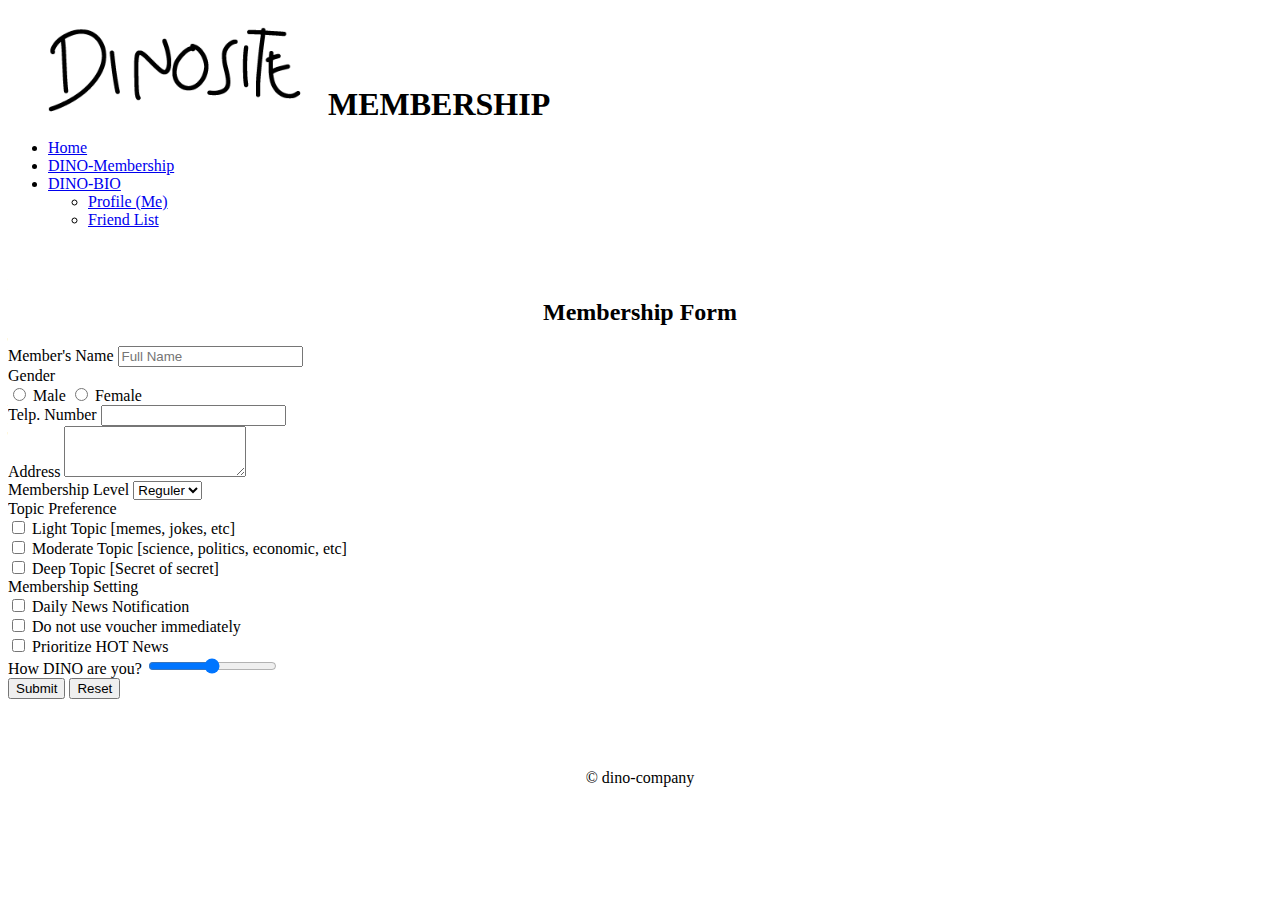
<file: CSS & Bootsrap/index.html>
<!DOCTYPE html>
<html lang="en">

<head>
  <meta charset="UTF-8">
  <meta name="viewport" content="width=device-width, initial-scale=1.0">
  <title>DINOSITE-SURVEY</title>
  <link rel="stylesheet" type="text/css" href="style.css" />
  <link href="https://cdn.jsdelivr.net/npm/bootstrap@5.3.2/dist/css/bootstrap.min.css" rel="stylesheet"
    integrity="sha384-T3c6CoIi6uLrA9TneNEoa7RxnatzjcDSCmG1MXxSR1GAsXEV/Dwwykc2MPK8M2HN" crossorigin="anonymous">
</head>

<body>
  <h1 style="margin: 15px 20px;">
    <img src="dinosite.png" width="300px">MEMBERSHIP
  </h1>
  <nav class="navbar navbar-expand-sm bg-body-tertiary" class="navbar bg-dark border-bottom border-body"
    data-bs-theme="dark">
    <div class="container-fluid">
      <div class="collapse navbar-collapse" id="navbarSupportedContent">
        <ul class="navbar-nav me-auto mb-2 mb-lg-0">
          <li class="nav-item">
            <a class="nav-link" href="home.html">Home</a>
          </li>
          <li class="nav-item">
            <a class="nav-link active" aria-current="page" href="index.html">DINO-Membership</a>
          </li>
          <li class="nav-item dropdown">
            <a class="nav-link dropdown-toggle" href="biodata.html" role="button" data-bs-toggle="dropdown"
              aria-expanded="false">
              DINO-BIO
            </a>
            <ul class="dropdown-menu">
              <li><a class="dropdown-item" href="biodata.html">Profile (Me)</a></li>
              <li><a class="dropdown-item" href="fren.html">Friend List</a></li>
            </ul>
          </li>
        </ul>
      </div>
    </div>
  </nav>

  <div class="container" id="form1">
    <h2 style="margin-bottom: 20px;">
      <center>Membership Form</center>
    </h2>
  <form method="post" action="action.html">
    <div class="mb-3">
      <label for="FullName" class="form-label">Member's Name</label>
      <input class="form-control" type="text" placeholder="Full Name" aria-label="default input example">
    </div>
    <div class="mb-3">
      <label for="address" class="form-label">Gender</label>
      <div class="mb-3">
        <input class="form-check-input" type="radio" name="flexRadioDefault" id="male">
        <label class="form-check-label" for="male">
          Male
        </label>
        <input class="form-check-input" type="radio" name="flexRadioDefault" id="fmale">
        <label class="form-check-label" for="fmale">
          Female
        </label>
      </div>
    </div>
    <div class="mb-3">
      <label for="no_telp" class="form-label">Telp. Number</label>
      <input class="form-control" type="text" aria-label="default input example">
    </div>
    <div class="mb-3">
      <label for="Address" class="form-label">Address</label>
      <textarea class="form-control" id="exampleFormControlTextarea1" rows="3"></textarea>
    </div>
    <div class="mb-3">
      <label for="lvl_memb" class="form-label">Membership Level</label> 
      <select class="form-select form-select-sm" aria-label="Small select example">
        <option selected>Reguler</option>
        <option value="1">VIP</option>
        <option value="2">VVIP</option>
      </select>
    </div>
    <div class="mb-3">
      <label for="topic" class="form-label">Topic Preference</label>
      <div class="form-check">
        <input class="form-check-input" type="checkbox" value="" id="cb1">
        <label class="form-check-label" for="cb1">Light Topic [memes, jokes, etc]</label>
      </div>
      <div class="form-check">
        <input class="form-check-input" type="checkbox" value="" id="cb3">
        <label class="form-check-label" for="cb3">Moderate Topic [science, politics, economic, etc]</label>
      </div>
      <div class="form-check">
        <input class="form-check-input" type="checkbox" value="" id="cb2">
        <label class="form-check-label" for="cb2">Deep Topic [Secret of secret]</label>
      </div>
    </div>
    <div class="mb-3">
      <label for="setting" class="form-label">Membership Setting</label>
      <div class="form-check form-switch">
        <input class="form-check-input" type="checkbox" role="switch" id="set1">
        <label class="form-check-label" for="set1">Daily News Notification</label>
      </div>
      <div class="form-check form-switch">
        <input class="form-check-input" type="checkbox" role="switch" id="set2">
        <label class="form-check-label" for="set2">Do not use voucher immediately</label>
      </div>
      <div class="form-check form-switch">
        <input class="form-check-input" type="checkbox" role="switch" id="set3">
        <label class="form-check-label" for="set3">Prioritize HOT News</label>
      </div>
    </div>
    <div class="mb-3">
      <label for="notif" class="form-label">How DINO are you?</label>
      <input type="range" class="form-range" min="0" max="10" step="1" id="notif">
    </div>
    <div class="mb-3">
      <input type="submit" value="Submit">
      <input type="reset" value="Reset">
    </div>
  </form>
  </div>

  <script src="https://cdn.jsdelivr.net/npm/bootstrap@5.3.2/dist/js/bootstrap.bundle.min.js"
    integrity="sha384-C6RzsynM9kWDrMNeT87bh95OGNyZPhcTNXj1NW7RuBCsyN/o0jlpcV8Qyq46cDfL"
    crossorigin="anonymous"></script>
</body>
<footer>
  <div class="text-bg-dark p-3">
    <center>© dino-company</center> 
  </div>
</footer>
</html>
</file>
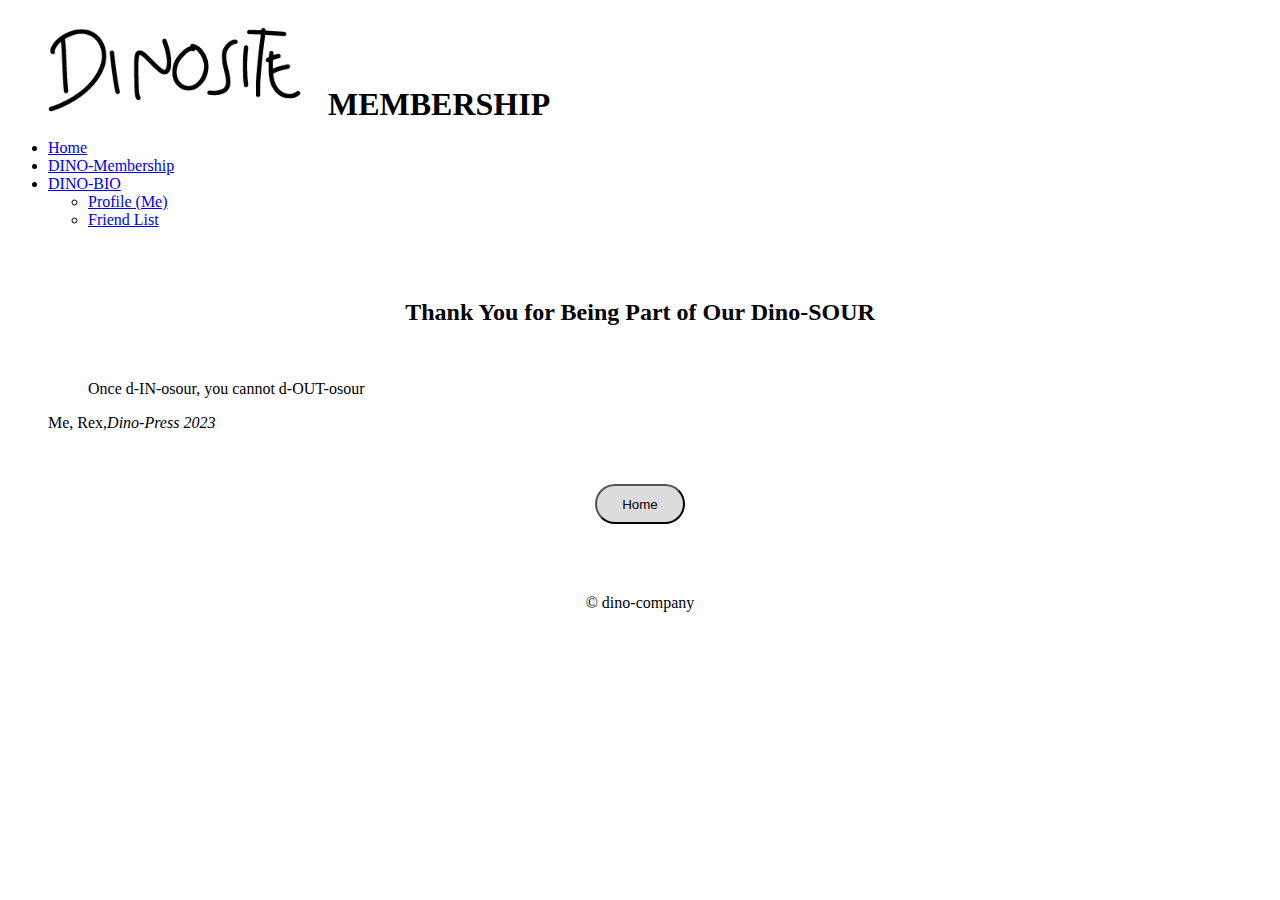
<file: CSS & Bootsrap/action.html>
<!DOCTYPE html>
<html lang="en">

<head>
  <meta charset="UTF-8">
  <meta name="viewport" content="width=device-width, initial-scale=1.0">
  <title>DINOSITE-SURVEY</title>
  <link rel="stylesheet" type="text/css" href="style.css" />
  <link href="https://cdn.jsdelivr.net/npm/bootstrap@5.3.2/dist/css/bootstrap.min.css" rel="stylesheet"
    integrity="sha384-T3c6CoIi6uLrA9TneNEoa7RxnatzjcDSCmG1MXxSR1GAsXEV/Dwwykc2MPK8M2HN" crossorigin="anonymous">
</head>

<body>
  <h1 style="margin: 15px 20px;">
    <img src="dinosite.png" width="300px">MEMBERSHIP
  </h1>
  <nav class="navbar navbar-expand-sm bg-body-tertiary" class="navbar bg-dark border-bottom border-body"
    data-bs-theme="dark">
    <div class="container-fluid">
      <div class="collapse navbar-collapse" id="navbarSupportedContent">
        <ul class="navbar-nav me-auto mb-2 mb-lg-0">
          <li class="nav-item">
            <a class="nav-link" href="home.html">Home</a>
          </li>
          <li class="nav-item">
            <a class="nav-link active" aria-current="page" href="index.html">DINO-Membership</a>
          </li>
          <li class="nav-item dropdown">
            <a class="nav-link dropdown-toggle" href="biodata.html" role="button" data-bs-toggle="dropdown"
              aria-expanded="false">
              DINO-BIO
            </a>
            <ul class="dropdown-menu">
              <li><a class="dropdown-item" href="biodata.html">Profile (Me)</a></li>
              <li><a class="dropdown-item" href="fren.html">Friend List</a></li>
            </ul>
          </li>
        </ul>
      </div>
    </div>
  </nav>

  <div class="container" id="form1" style="margin: 70px auto;">
    <h2 style="margin: 20px;">
      <center>Thank You for Being Part of Our Dino-SOUR</center>
    </h2>
    <br>
    <figure class="text-end">
      <blockquote class="blockquote">
        <p style="font-size: medium;">Once d-IN-osour, you cannot d-OUT-osour</p>
      </blockquote>
      <figcaption class="blockquote-footer">
        Me, Rex,<cite title="Source Title">Dino-Press 2023</cite>
      </figcaption>
    </figure>
    <br>
    <br>
    <div class="md-3">
        <form method="post" action="home.html">
            <center><button type="submit" value="home" id="backhome">Home</button></center>
        </form>
    </div>
  </div>
  
  <script src="https://cdn.jsdelivr.net/npm/bootstrap@5.3.2/dist/js/bootstrap.bundle.min.js"
    integrity="sha384-C6RzsynM9kWDrMNeT87bh95OGNyZPhcTNXj1NW7RuBCsyN/o0jlpcV8Qyq46cDfL"
    crossorigin="anonymous"></script>
</body>
<footer>
  <div class="text-bg-dark p-3">
    <center>© dino-company</center> 
  </div>
</footer>
</html>
</file>
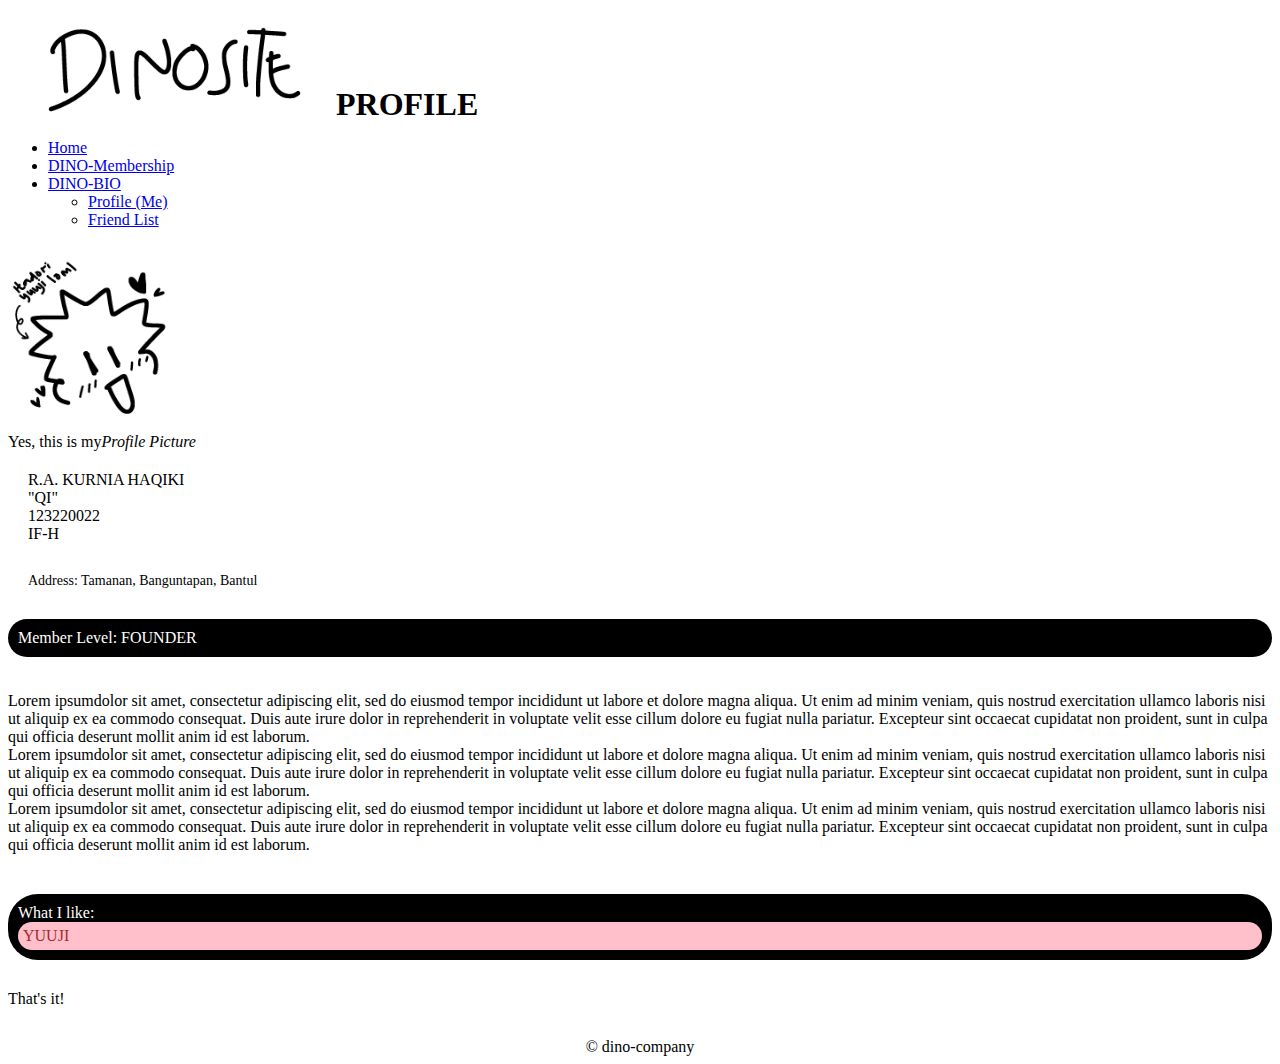
<file: CSS & Bootsrap/biodata.html>
<!DOCTYPE html>
<html lang="en">

<head>
  <meta charset="UTF-8">
  <meta name="viewport" content="width=device-width, initial-scale=1.0">
  <title>DINOSITE-BIO</title>
  <link rel="stylesheet" type="text/css" href="style.css" />
  <link href="https://cdn.jsdelivr.net/npm/bootstrap@5.3.2/dist/css/bootstrap.min.css" rel="stylesheet"
    integrity="sha384-T3c6CoIi6uLrA9TneNEoa7RxnatzjcDSCmG1MXxSR1GAsXEV/Dwwykc2MPK8M2HN" crossorigin="anonymous">
</head>

<body>
  <h1 style="margin: 15px 20px;">
    <img src="dinosite.png" width="300px"> PROFILE
  </h1>
  <nav class="navbar navbar-expand-sm bg-body-tertiary" class="navbar bg-dark border-bottom border-body"
    data-bs-theme="dark">
    <div class="container-fluid">
      <div class="collapse navbar-collapse" id="navbarSupportedContent">
        <ul class="navbar-nav me-auto mb-2 mb-lg-0">
          <li class="nav-item">
            <a class="nav-link" href="home.html">Home</a>
          </li>
          <li class="nav-item">
            <a class="nav-link" href="index.html">DINO-Membership</a>
          </li>
          <li class="nav-item dropdown">
            <a class="nav-link active dropdown-toggle" href="biodata.html" role="button" data-bs-toggle="dropdown"
              aria-expanded="false" aria-current="page" href="#">
              DINO-BIO
            </a>
            <ul class="dropdown-menu">
              <li><a class="dropdown-item" href="biodata.html">Profile (Me)</a></li>
              <li><a class="dropdown-item" href="fren.html">Friend List</a></li>
            </ul>
          </li>
        </ul>
      </div>
    </div>
  </nav>

  <div class="container text-center" style="margin: 30px auto">
    <div class="row">
      <div class="col">
        <img src="pfp.png" width="170px">
        <figcaption class="blockquote-footer" style="margin: auto;">
          Yes, this is my<cite title="Source Title">Profile Picture</cite>
        </figcaption>
      </div>
    </div>
    <div class="row" style="margin: 20px;">
      <div class="col">
        R.A. KURNIA HAQIKI
      </div>
      <div class="col">
        "QI"
      </div>
      <div class="col">
        123220022
      </div>
      <div class="col">
        IF-H
      </div>
    </div>
    <div class="row" id="addrs">
      <div class="col">
        Address: Tamanan, Banguntapan, Bantul
      </div>
    </div>
    <div class="row">
      <div class="col" id="me">
        Member Level: FOUNDER
      </div>
    </div>
    <div class="row">
      <div class="col">
        Lorem ipsumdolor sit amet, consectetur adipiscing elit, sed do eiusmod tempor incididunt ut labore et dolore
        magna aliqua. Ut enim ad minim veniam, quis nostrud exercitation ullamco laboris nisi ut aliquip ex ea commodo
        consequat. Duis aute irure dolor in reprehenderit in voluptate velit esse cillum dolore eu fugiat nulla
        pariatur. Excepteur sint occaecat cupidatat non proident, sunt in culpa qui officia deserunt mollit anim id est
        laborum.
      </div>
      <div class="col">
        Lorem ipsumdolor sit amet, consectetur adipiscing elit, sed do eiusmod tempor incididunt ut labore et dolore
        magna aliqua. Ut enim ad minim veniam, quis nostrud exercitation ullamco laboris nisi ut aliquip ex ea commodo
        consequat. Duis aute irure dolor in reprehenderit in voluptate velit esse cillum dolore eu fugiat nulla
        pariatur. Excepteur sint occaecat cupidatat non proident, sunt in culpa qui officia deserunt mollit anim id est
        laborum.
      </div>
      <div class="col">
        Lorem ipsumdolor sit amet, consectetur adipiscing elit, sed do eiusmod tempor incididunt ut labore et dolore
        magna aliqua. Ut enim ad minim veniam, quis nostrud exercitation ullamco laboris nisi ut aliquip ex ea commodo
        consequat. Duis aute irure dolor in reprehenderit in voluptate velit esse cillum dolore eu fugiat nulla
        pariatur. Excepteur sint occaecat cupidatat non proident, sunt in culpa qui officia deserunt mollit anim id est
        laborum.
      </div>
    </div>
    <div class="row" id="m1">
      <div class="col">
        What I like:
      </div>
      <div class="col" id="yuu">
        YUUJI
      </div>
    </div>
    <div class="row">
      <div class="col">
        That's it!
      </div>
    </div>
  </div>
  <script src="https://cdn.jsdelivr.net/npm/bootstrap@5.3.2/dist/js/bootstrap.bundle.min.js"
    integrity="sha384-C6RzsynM9kWDrMNeT87bh95OGNyZPhcTNXj1NW7RuBCsyN/o0jlpcV8Qyq46cDfL"
    crossorigin="anonymous"></script>
</body>
<footer>
  <div class="text-bg-dark p-3">
    <center>© dino-company</center>
  </div>
</footer>

</html>
</file>
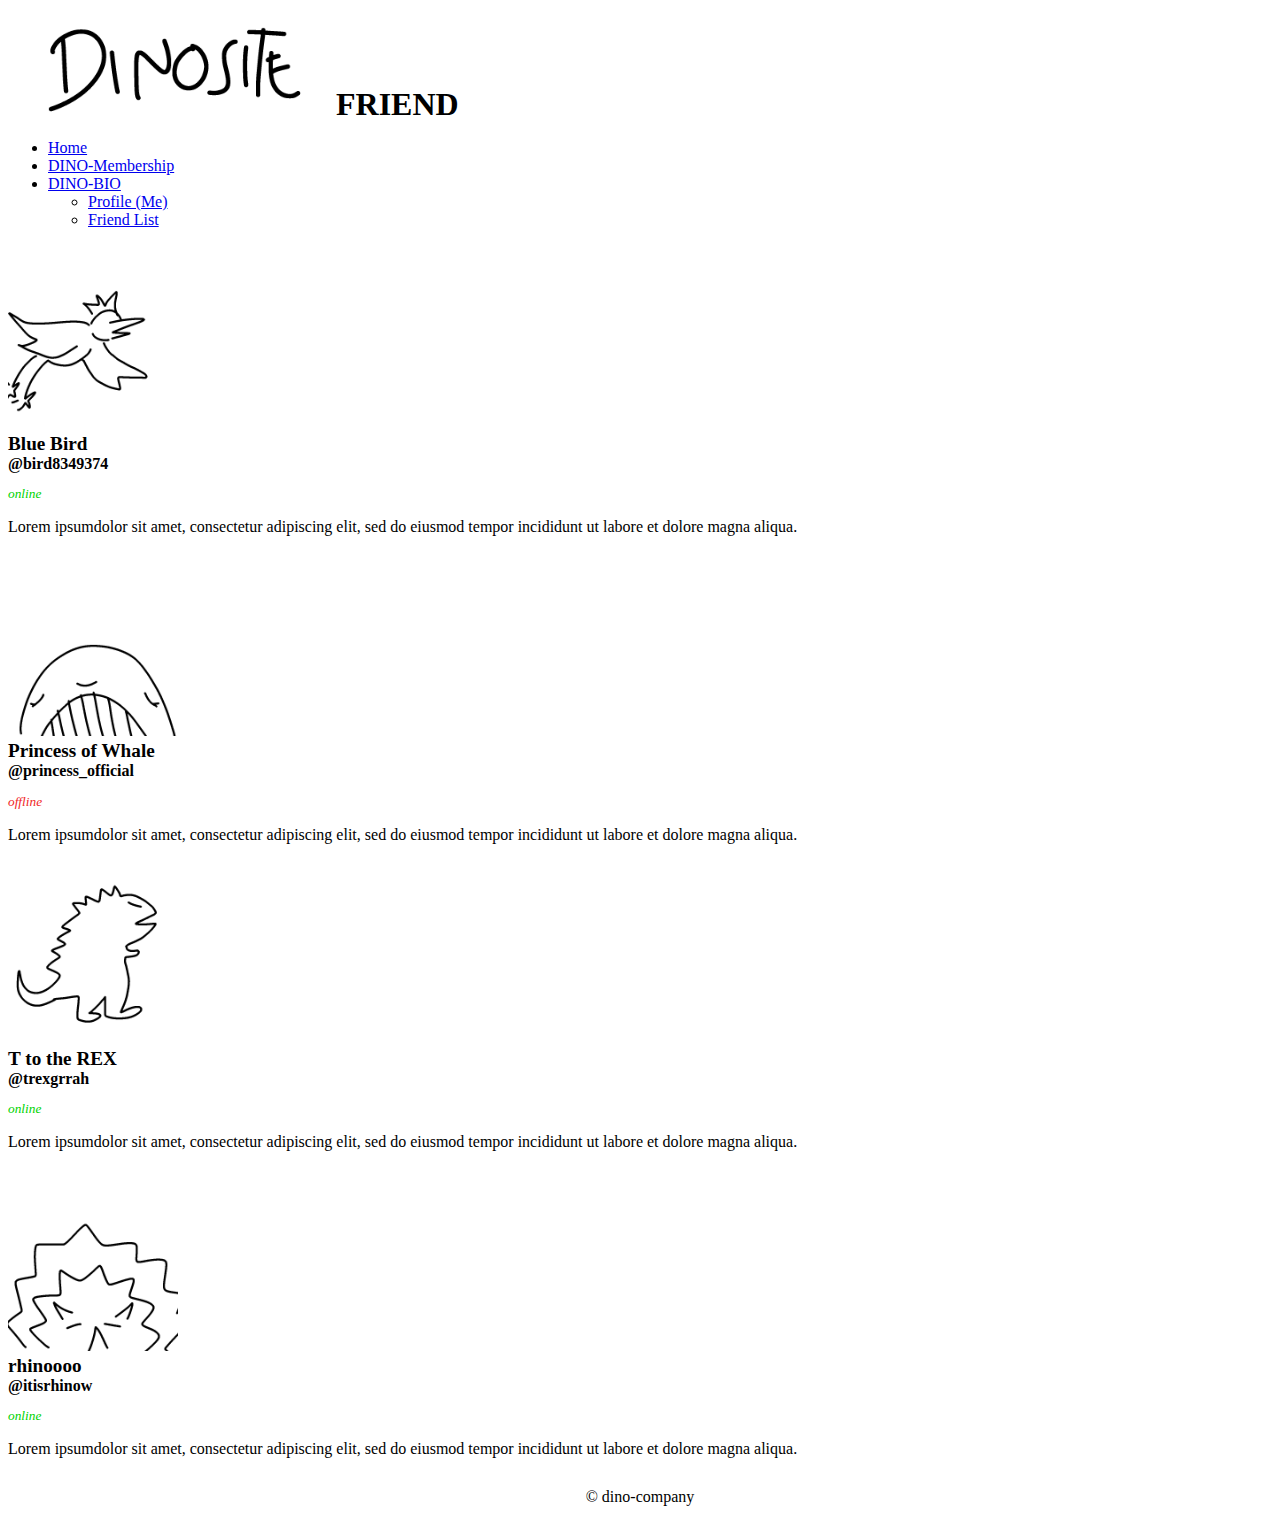
<file: CSS & Bootsrap/fren.html>
<!DOCTYPE html>
<html lang="en">

<head>
  <meta charset="UTF-8">
  <meta name="viewport" content="width=device-width, initial-scale=1.0">
  <title>DINOSITE-BIO</title>
  <link rel="stylesheet" type="text/css" href="style.css" />
  <link href="https://cdn.jsdelivr.net/npm/bootstrap@5.3.2/dist/css/bootstrap.min.css" rel="stylesheet"
    integrity="sha384-T3c6CoIi6uLrA9TneNEoa7RxnatzjcDSCmG1MXxSR1GAsXEV/Dwwykc2MPK8M2HN" crossorigin="anonymous">
</head>

<body>
  <h1 style="margin: 15px 20px;">
    <img src="dinosite.png" width="300px"> FRIEND
  </h1>
  <nav class="navbar navbar-expand-sm bg-body-tertiary" class="navbar bg-dark border-bottom border-body"
    data-bs-theme="dark">
    <div class="container-fluid">
      <div class="collapse navbar-collapse" id="navbarSupportedContent">
        <ul class="navbar-nav me-auto mb-2 mb-lg-0">
          <li class="nav-item">
            <a class="nav-link" href="home.html">Home</a>
          </li>
          <li class="nav-item">
            <a class="nav-link" href="index.html">DINO-Membership</a>
          </li>
          <li class="nav-item dropdown">
            <a class="nav-link active dropdown-toggle" href="biodata.html" role="button" data-bs-toggle="dropdown"
              aria-expanded="false" aria-current="page" href="#">
              DINO-BIO
            </a>
            <ul class="dropdown-menu">
              <li><a class="dropdown-item" href="biodata.html">Profile (Me)</a></li>
              <li><a class="dropdown-item" href="fren.html">Friend List</a></li>
            </ul>
          </li>
        </ul>
      </div>
    </div>
  </nav>

  <div class="container text-center" style="margin: 30px auto">
    <div class="row" style="margin-bottom: 30px;">
      <div class="col-5">
        <img src="pfp_bird.png" width="170px">
      </div>
      <div class="col">
        <p style="text-align: left; font-size: larger; margin: auto;"><b>Blue Bird</b></p>
        <p style="text-align: left; margin: auto;"><b>@bird8349374</b></p>
        <p style="text-align: left; font-size: smaller; color: rgb(0, 211, 0);"><i>online</i></p>
        <p style="text-align: left; font-size:medium;">Lorem ipsumdolor sit amet, consectetur adipiscing elit, sed do
          eiusmod tempor incididunt ut labore et dolore
          magna aliqua.</p>
      </div>
    </div>
    <div class="row" style="margin-bottom: 30px;">
      <div class="col-5">
        <img src="pfp_paus.png" width="170px">
      </div>
      <div class="col">
        <p style="text-align: left; font-size: larger; margin: auto;"><b>Princess of Whale</b></p>
        <p style="text-align: left; margin: auto;"><b>@princess_official</b></p>
        <p style="text-align: left; font-size: smaller; color: rgb(241, 38, 38)"><i>offline</i></p>
        <p style="text-align: left; font-size:medium;">Lorem ipsumdolor sit amet, consectetur adipiscing elit, sed do
          eiusmod tempor incididunt ut labore et dolore
          magna aliqua.</p>
      </div>
    </div>
    <div class="row" style="margin-bottom: 30px;">
      <div class="col-5">
        <img src="pfp_rex.png" width="170px">
      </div>
      <div class="col">
        <p style="text-align: left; font-size: larger; margin: auto;"><b>T to the REX</b></p>
        <p style="text-align: left; margin: auto;"><b>@trexgrrah</b></p>
        <p style="text-align: left; font-size: smaller; color: rgb(0, 211, 0)"><i>online</i></p>
        <p style="text-align: left; font-size:medium;">Lorem ipsumdolor sit amet, consectetur adipiscing elit, sed do
          eiusmod tempor incididunt ut labore et dolore
          magna aliqua.</p>
      </div>
    </div>
    <div class="row" style="margin-bottom: 30px;">
      <div class="col-5">
        <img src="pfp_rhino.png" width="170px">
      </div>
      <div class="col">
        <p style="text-align: left; font-size: larger; margin: auto;"><b>rhinoooo</b></p>
        <p style="text-align: left; margin: auto;"><b>@itisrhinow</b></p>
        <p style="text-align: left; font-size: smaller; color: rgb(0, 211, 0)"><i>online</i></p>
        <p style="text-align: left; font-size:medium;">Lorem ipsumdolor sit amet, consectetur adipiscing elit, sed do
          eiusmod tempor incididunt ut labore et dolore
          magna aliqua.</p>
      </div>
    </div>
  </div>

  </div>
  <script src="https://cdn.jsdelivr.net/npm/bootstrap@5.3.2/dist/js/bootstrap.bundle.min.js"
    integrity="sha384-C6RzsynM9kWDrMNeT87bh95OGNyZPhcTNXj1NW7RuBCsyN/o0jlpcV8Qyq46cDfL"
    crossorigin="anonymous"></script>
</body>
<footer>
  <div class="text-bg-dark p-3">
    <center>© dino-company</center>
  </div>
</footer>

</html>
</file>
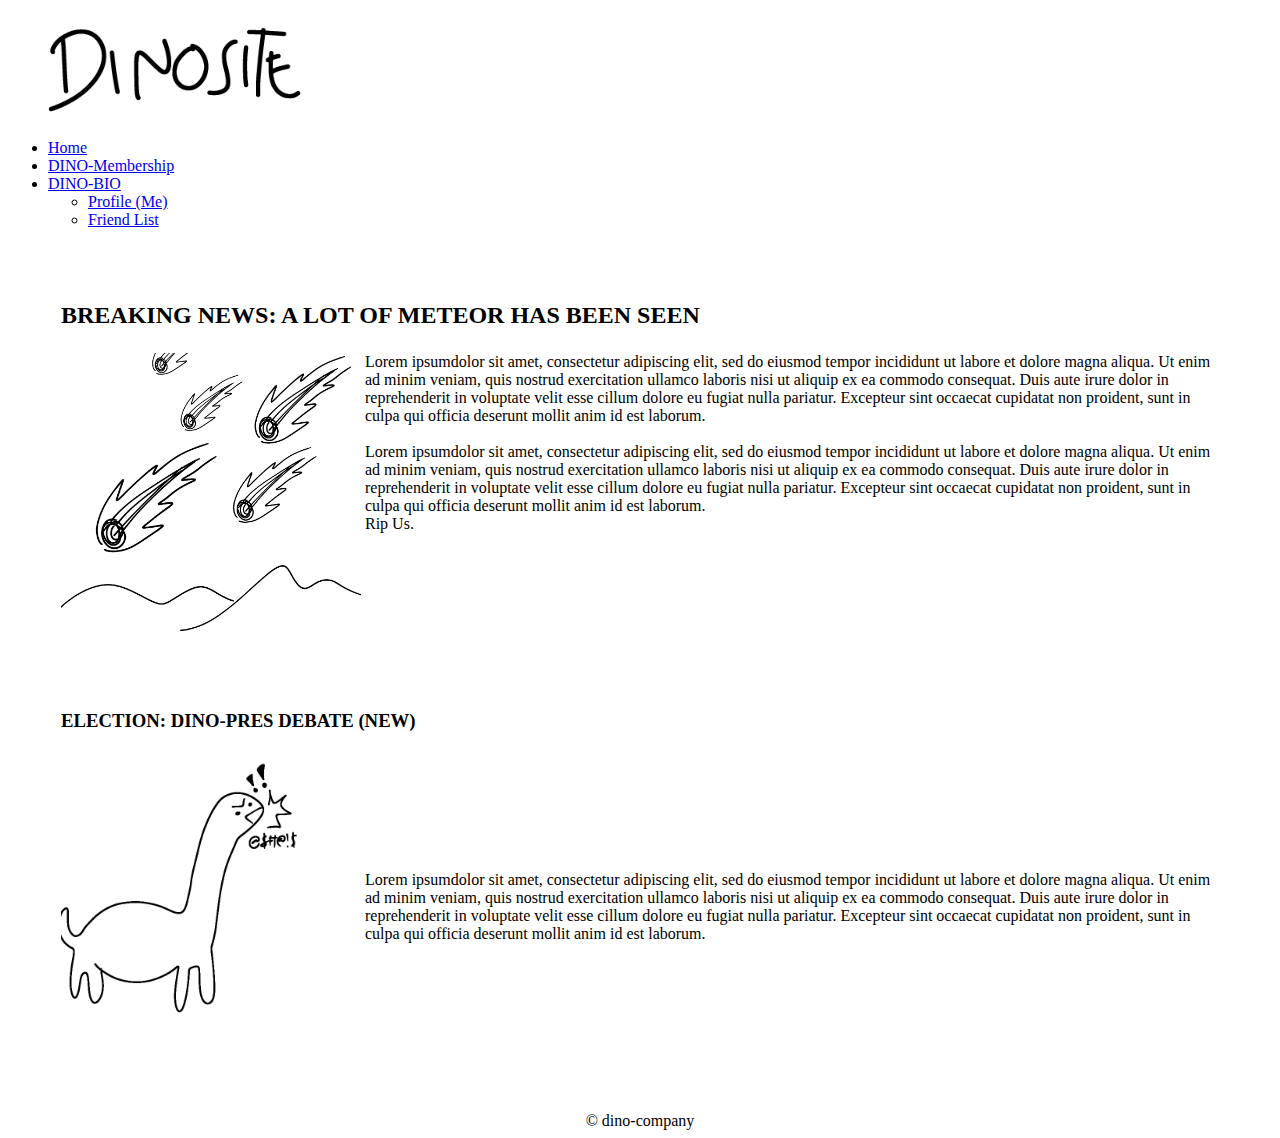
<file: CSS & Bootsrap/home.html>
<!DOCTYPE html>
<html lang="en">

<head>
  <meta charset="UTF-8">
  <meta name="viewport" content="width=device-width, initial-scale=1.0">
  <title>DINOSITE-RAWR</title>
  <link rel="stylesheet" type="text/css" href="style.css" />
  <link href="https://cdn.jsdelivr.net/npm/bootstrap@5.3.2/dist/css/bootstrap.min.css" rel="stylesheet"
    integrity="sha384-T3c6CoIi6uLrA9TneNEoa7RxnatzjcDSCmG1MXxSR1GAsXEV/Dwwykc2MPK8M2HN" crossorigin="anonymous">
</head>

<body>
  <h1 style="margin: 15px 20px;">
    <img src="dinosite.png" width="300px">
  </h1>
  <nav class="navbar navbar-expand-sm bg-body-tertiary" class="navbar bg-dark border-bottom border-body" data-bs-theme="dark">
    <div class="container-fluid">
      <div class="collapse navbar-collapse" id="navbarSupportedContent">
        <ul class="navbar-nav me-auto mb-2 mb-lg-0">
          <li class="nav-item">
            <a class="nav-link active" aria-current="page" href="home.html">Home</a>
          </li>
          <li class="nav-item">
            <a class="nav-link" href="index.html">DINO-Membership</a>
          </li>
          <li class="nav-item dropdown">
            <a class="nav-link dropdown-toggle" href="biodata.html" role="button" data-bs-toggle="dropdown"
              aria-expanded="false">
              DINO-BIO
            </a>
            <ul class="dropdown-menu">
              <li><a class="dropdown-item" href="biodata.html">Profile (Me)</a></li>
              <li><a class="dropdown-item" href="fren.html">Friend List</a></li>
            </ul>
          </li>
        </ul>
      </div>
    </div>
  </nav>

  <div class="container">
    <table style="margin: 50px">
      <tr>
        <td colspan="2">
          <h2>BREAKING NEWS: A LOT OF METEOR HAS BEEN SEEN</h2>
        </td>
      </tr>
      <tr>
        <td>
          <img src="meteor.png" width="300px">
        </td>
        <td style="display: flex; margin-bottom: 20px;">
          Lorem ipsumdolor sit amet, consectetur adipiscing elit, sed do eiusmod tempor incididunt ut labore et dolore
          magna aliqua. Ut enim ad minim veniam, quis nostrud exercitation ullamco laboris nisi ut aliquip ex ea commodo
          consequat. Duis aute irure dolor in reprehenderit in voluptate velit esse cillum dolore eu fugiat nulla
          pariatur. Excepteur sint occaecat cupidatat non proident, sunt in culpa qui officia deserunt mollit anim id est
          laborum.<br><br>
          Lorem ipsumdolor sit amet, consectetur adipiscing elit, sed do eiusmod tempor incididunt ut labore et dolore
          magna aliqua. Ut enim ad minim veniam, quis nostrud exercitation ullamco laboris nisi ut aliquip ex ea commodo
          consequat. Duis aute irure dolor in reprehenderit in voluptate velit esse cillum dolore eu fugiat nulla
          pariatur. Excepteur sint occaecat cupidatat non proident, sunt in culpa qui officia deserunt mollit anim id est
          laborum.<br>
          Rip Us.
        </td>
      </tr>
      <tr>
        <td colspan="2">
          <h3>ELECTION: DINO-PRES DEBATE (NEW)</h3>
        </td>
      </tr>
      <tr>
        <td>
          <img src="marah.png" width="300px">
        </td>
        <td>
          Lorem ipsumdolor sit amet, consectetur adipiscing elit, sed do eiusmod tempor incididunt ut labore et dolore
          magna aliqua. Ut enim ad minim veniam, quis nostrud exercitation ullamco laboris nisi ut aliquip ex ea commodo
          consequat. Duis aute irure dolor in reprehenderit in voluptate velit esse cillum dolore eu fugiat nulla
          pariatur. Excepteur sint occaecat cupidatat non proident, sunt in culpa qui officia deserunt mollit anim id est
          laborum.
        </td>
      </tr>
    </table>
  </div>

  <script src="https://cdn.jsdelivr.net/npm/bootstrap@5.3.2/dist/js/bootstrap.bundle.min.js"
    integrity="sha384-C6RzsynM9kWDrMNeT87bh95OGNyZPhcTNXj1NW7RuBCsyN/o0jlpcV8Qyq46cDfL"
    crossorigin="anonymous"></script>
</body>
<footer>
  <div class="text-bg-dark p-3">
    <center>© dino-company</center> 
  </div>
</footer>
</html>
</file>
<file: CSS & Bootsrap/style.css>
#form1{
    margin: 70px auto;
}
#backhome{
    border-radius: 30px; 
    width: 90px; 
    height: 40px;
    border-color: black;
    background-color: gainsboro;
}
#backhome:hover{
    border-radius: 30px; 
    width: 90px; 
    height: 40px;
    border-color: gainsboro;
    background-color: rgb(232, 230, 230);
}
#me{
    background-color: black;
    color: white;
    margin-bottom: 35px;
    margin-top: 20px;
    padding: 10px;
    border-radius: 30px;
}
#addrs{
    margin: 10px;
    padding: 10px;
    font-size: 14px;
}
#yuu{
    background-color: pink;
    border-radius: 30px;
    padding: 5px;
    color: brown;
}
#m1{
    background-color: black;
    color: white;
    margin-bottom: 30px;
    margin-top: 40px;
    padding: 10px;
    border-radius: 30px;

}
</file>
